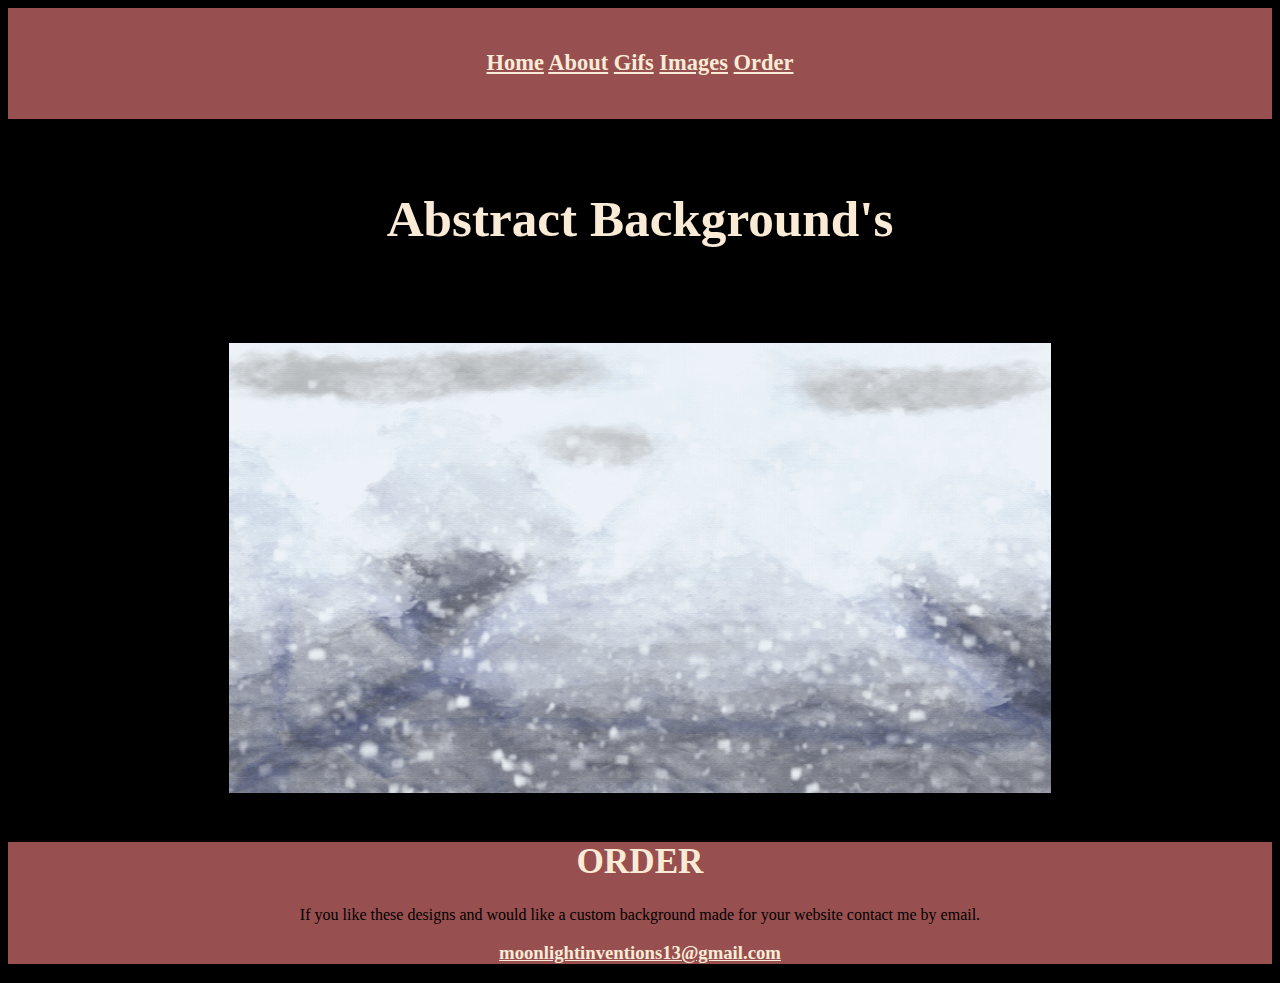
<file: index.html>
<!DOCTYPE html>
<html lang = "en"></html>
<head>
    <meta charset = "utf-8"/>
    <title>Abstract Backgrounds</title>
    <link href ="css.css" rel="stylesheet" type="text/css">
</head>

<body>
    <div id = "nav">
        <h3>
        <a href="index.html">Home</a>
        <a href="webAb.html">About</a>
        <a href="WebGi.html">Gifs</a>
        <a href="WebIm.html">Images</a>
        <a href="#order">Order</a> 
        </h3>
    </div>

    <div id= "header"> Abstract Background's</header>
    </div>
    <div>
        <img alt="snowy mountain" width="400px" height="450px" src="images/snow.gif">
    </div>

    <footer>
        <div id="order"> 
        <h1> ORDER </h1>
        <div>If you like these designs and would like a custom background made for your website contact me by email.</div>
        <h3><a href="mailto:moonlightinventions13@gmail.com">moonlightinventions13@gmail.com</a></h3>
    </div>
    </footer>
</body>
</file>
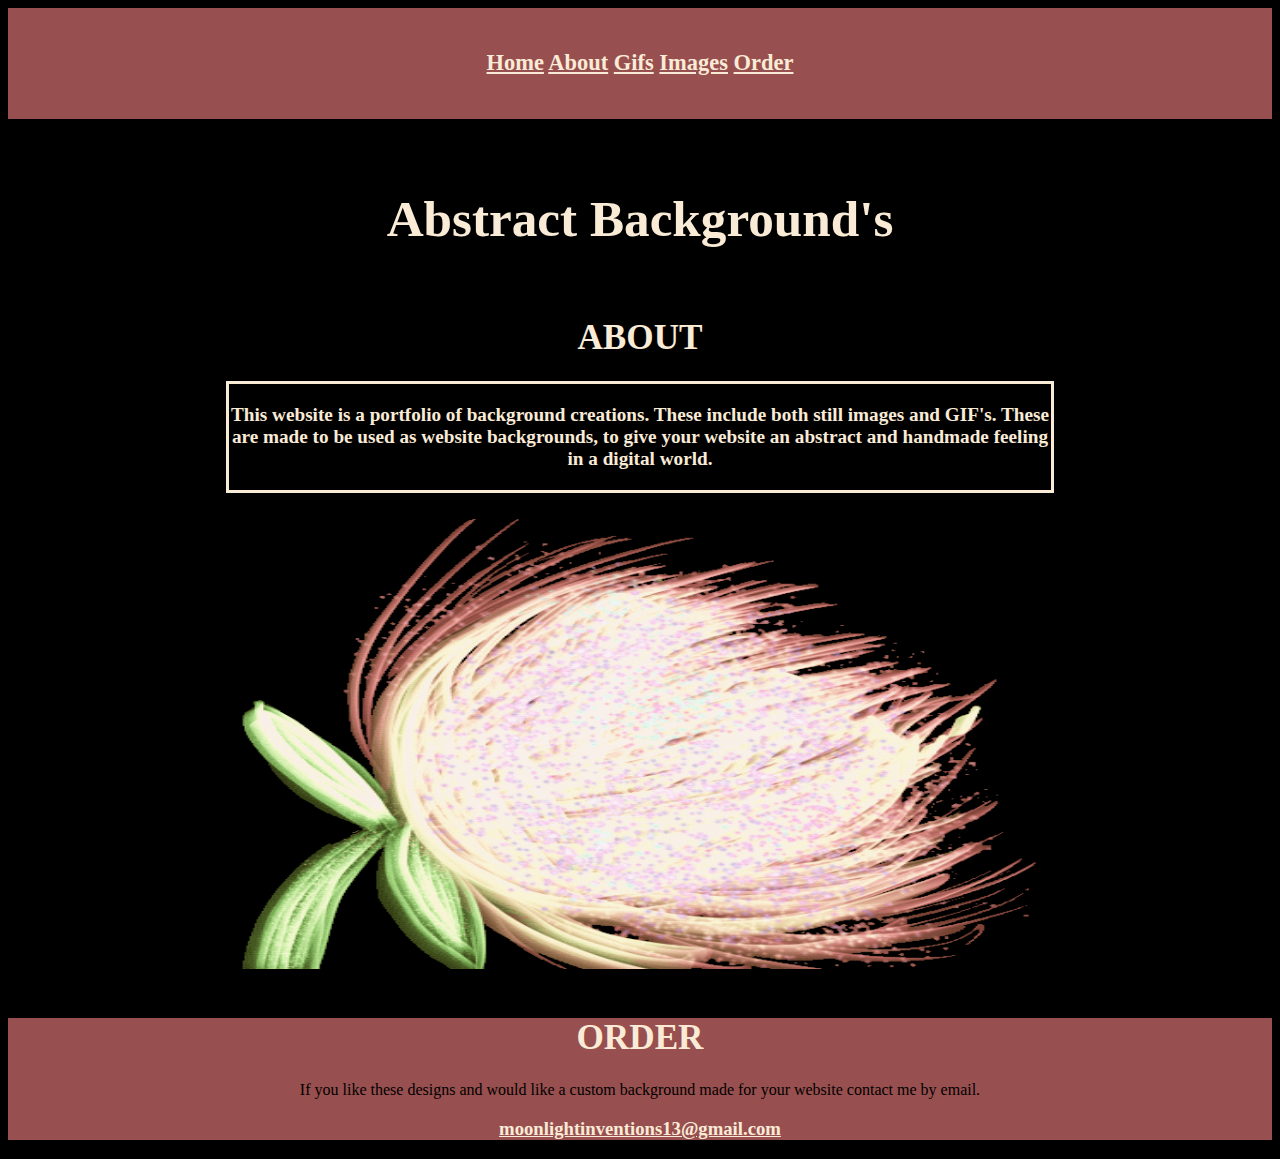
<file: webAb.html>
<!DOCTYPE html>
<html lang = "en"></html>
<head>
    <meta charset = "utf-8"/>
    <title>Abstract Backgrounds</title>
    <link href ="css.css" rel="stylesheet" type="text/css">
</head>

<body>
    <div id = "nav">
        <h3>
         <a href="index.html">Home</a>
        <a href="webAb.html">About</a>
        <a href="WebGi.html">Gifs</a>
        <a href="WebIm.html">Images</a>
        <a href="#order">Order</a> 
        </h3>
    </div>

    <div id= "header"> Abstract Background's</header>
    </div>

    <div id="about">
        <h1> ABOUT </h1>
        <p>
        This website is a portfolio of background creations. These include both still images and GIF's. These are made to be used as website backgrounds, to give your website an abstract and handmade feeling in a digital world.
        </p>
    </div>

    <div>
        <img alt="flower" width="400px" height="450px" src="images/flower.gif">
    </div>

    <footer>
        <div id="order"> 
        <h1> ORDER </h1>
        <div>If you like these designs and would like a custom background made for your website contact me by email.</div>
        <h3><a href="mailto:moonlightinventions13@gmail.com">moonlightinventions13@gmail.com</a></h3>
    </div>
    </footer>
</body>
</file>
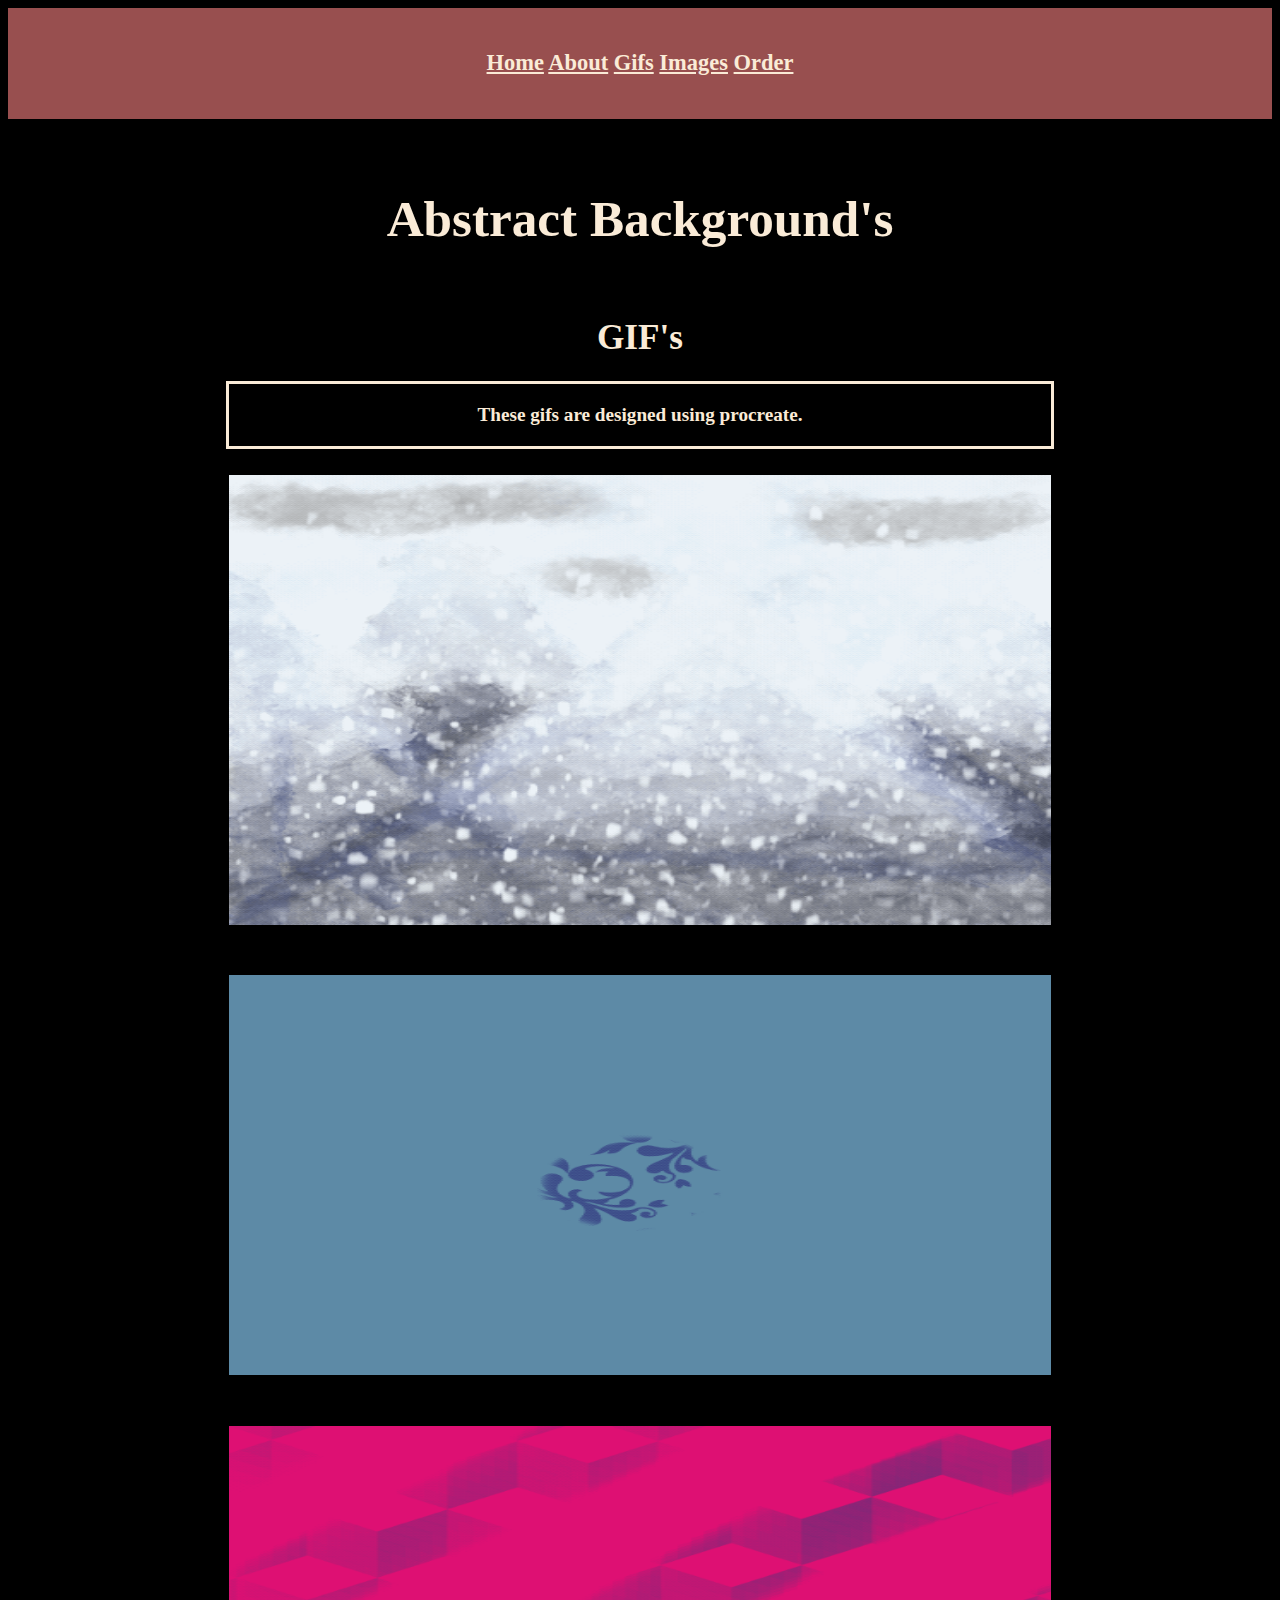
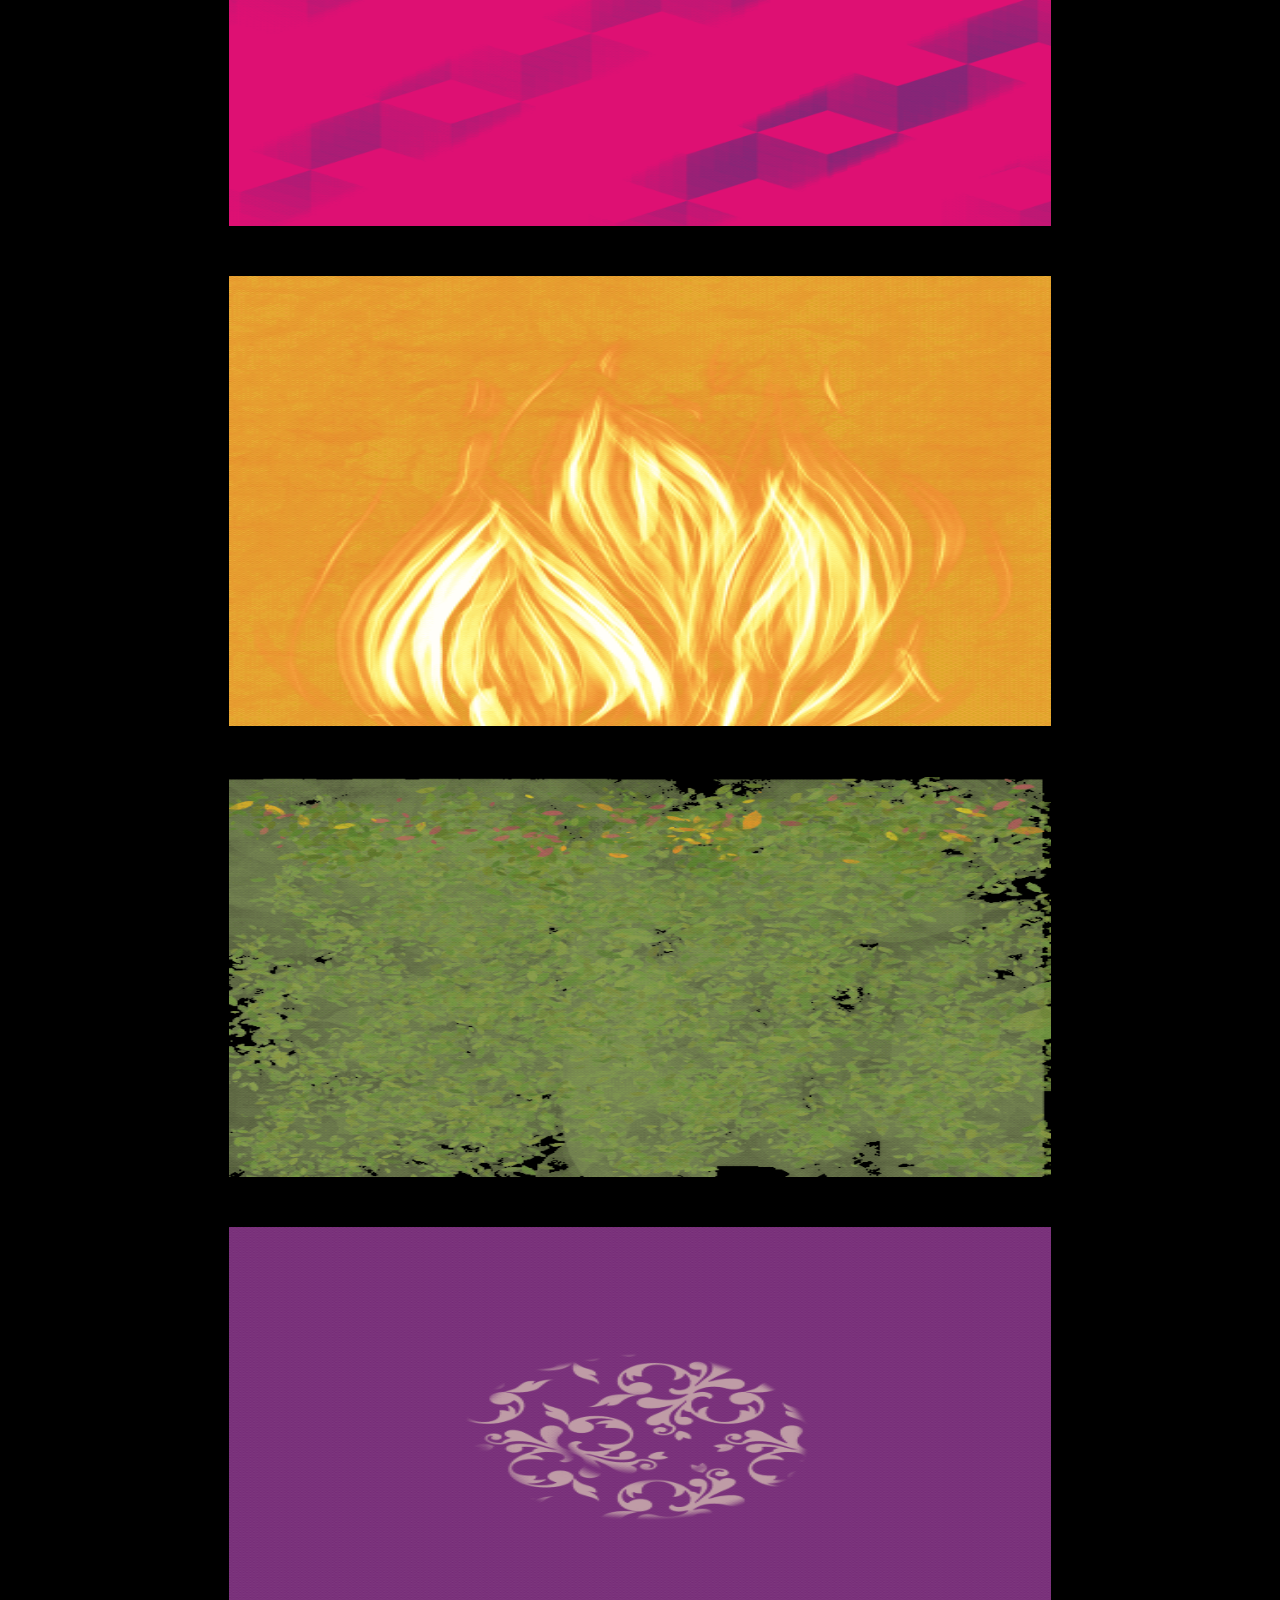
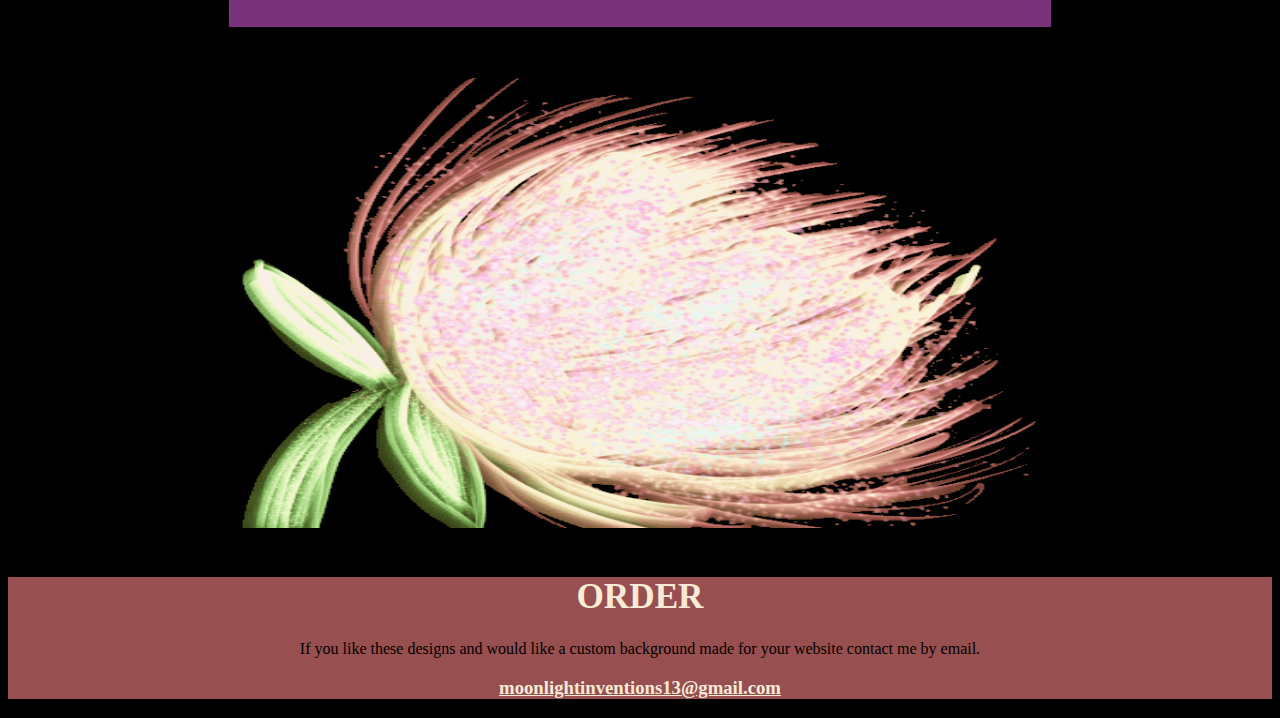
<file: WebGi.html>
<!DOCTYPE html>
<html lang = "en"></html>
<head>
    <meta charset = "utf-8"/>
    <title>Abstract Backgrounds</title>
    <link href ="css.css" rel="stylesheet" type="text/css">
</head>

<body>
    <div id = "nav">
        <h3>
         <a href="index.html">Home</a>
        <a href="webAb.html">About</a>
        <a href="WebGi.html">Gifs</a>
        <a href="WebIm.html">Images</a>
        <a href="#order">Order</a> 
        </h3>
    </div>

    <div id= "header"> Abstract Background's</header>
    </div>

    <div id="gifs">
        <h1> GIF's </h1>
        <p> These gifs are designed using procreate.</p>
<img alt="snowy mountain" width="400px" height="450px" src="images/snow.gif">
<img alt="blue pattern" width="400px" height="400px" src="images/blue.gif">
<img alt="cube pattern" width="400px" height="400px" src="images/cubes.gif">
<img alt="fire" width="400px" height="450px" src="images/fire.gif">
<img alt="grass wall" width="400px" height="400px" src="images/grass wall.gif">
<img alt="purple pattern" width="400px" height="400px" src="images/purple.gif">
<img alt="flower" width="400px" height="450px" src="images/flower.gif">
</div>

<footer>
    <div id="order"> 
    <h1> ORDER </h1>
    <div>If you like these designs and would like a custom background made for your website contact me by email.</div>
    <h3><a href="mailto:moonlightinventions13@gmail.com">moonlightinventions13@gmail.com</a></h3>
</div>
</footer>
</body>
</file>
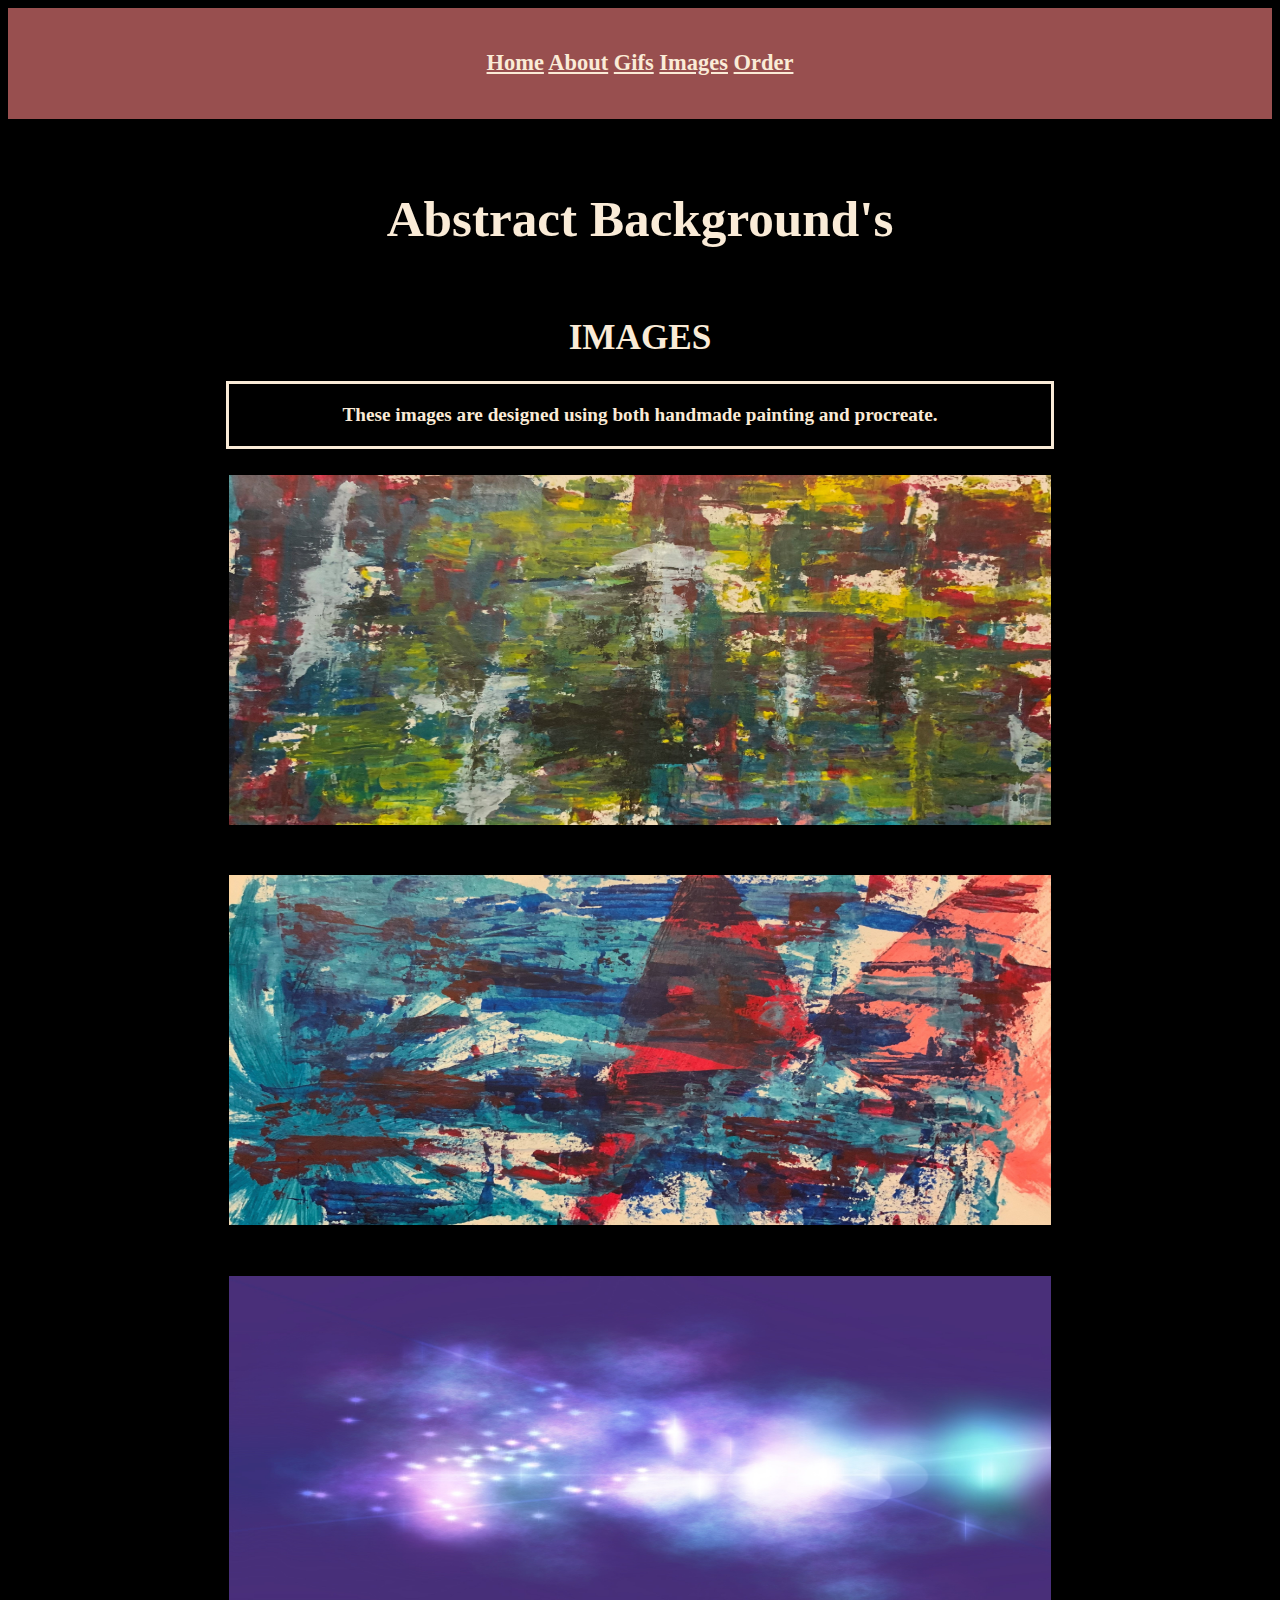
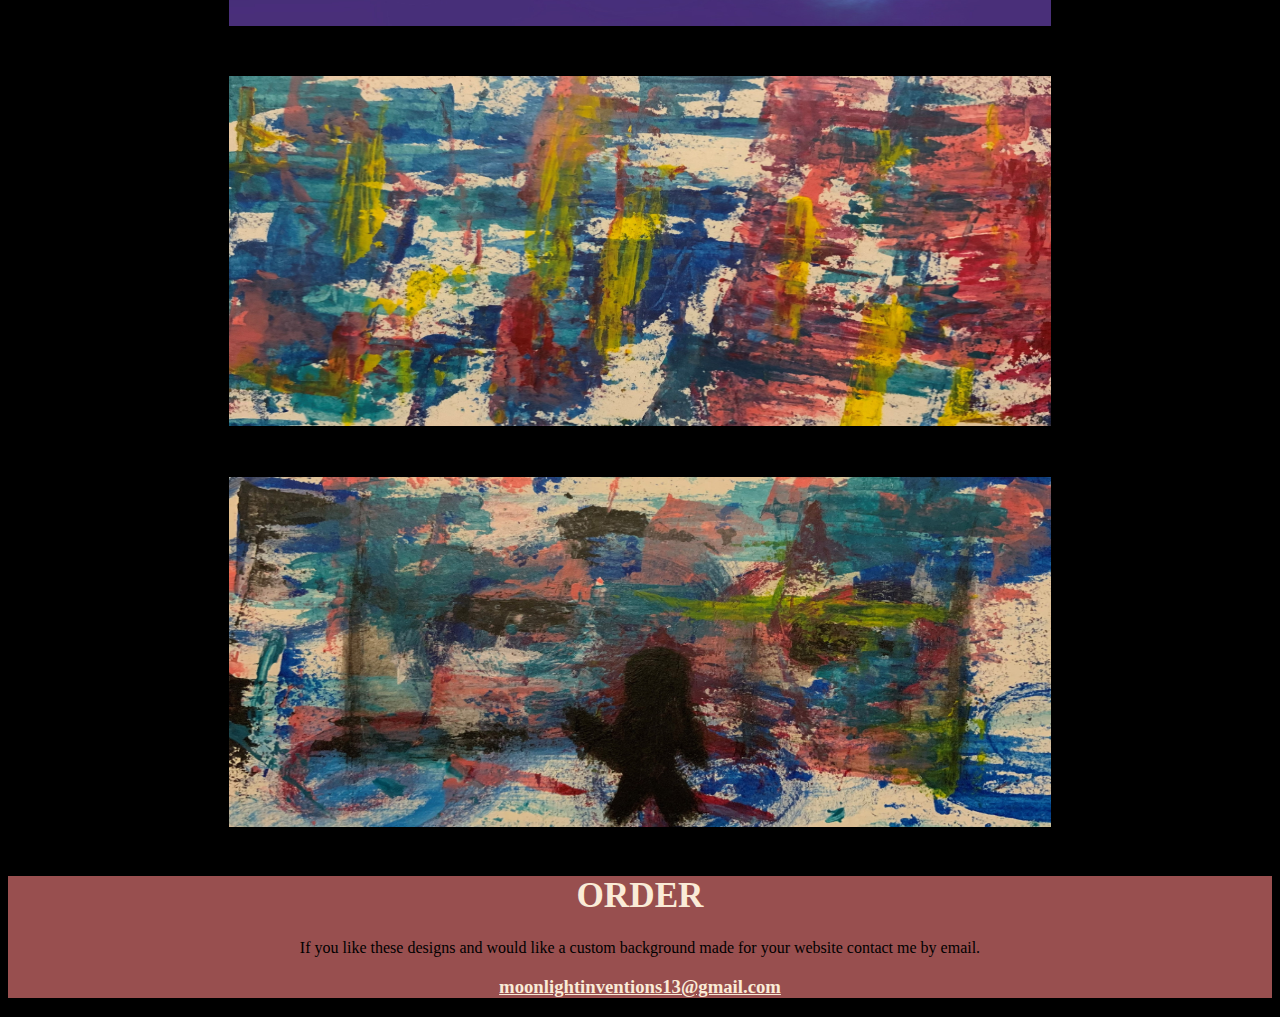
<file: WebIm.html>
<!DOCTYPE html>
<html lang = "en"></html>
<head>
    <meta charset = "utf-8"/>
    <title>Abstract Backgrounds</title>
    <link href ="css.css" rel="stylesheet" type="text/css">
</head>

<body>
    <div id = "nav">
        <h3>
        <a href="index.html">Home</a>
        <a href="webAb.html">About</a>
        <a href="WebGi.html">Gifs</a>
        <a href="WebIm.html">Images</a>
        <a href="#order">Order</a> 
        </h3>
    </div>

    <div id= "header"> Abstract Background's</header>
    </div>

    <div id="images">
        <h1> IMAGES </h1>
        <p> These images are designed using both handmade painting and procreate.</p>
        <img alt="abstract" width="300px" height="350px" src="images/1.jpg">
        <img alt="abstract" width="300px" height="350px" src="images/4.jpg">
        <img alt="abstract" width="275px" height="350px" src="images/lights.jpg">
        <img alt="abstract" width="300px" height="350px" src="images/3.jpg">
        <img alt="abstract" width="300px" height="350px" src="images/2.jpg">
    </div>

    <footer>
        <div id="order"> 
        <h1> ORDER </h1>
        <div>If you like these designs and would like a custom background made for your website contact me by email.</div>
        <h3><a href="mailto:moonlightinventions13@gmail.com">moonlightinventions13@gmail.com</a></h3>
    </div>
    </footer>
</body>
</file>
<file: css.css>
body{
    background-color: black; 
}

#nav {
    background-color: rgb(152, 79, 79);
    padding: 20px 0;
    text-align: center;
    font-size: 1.2em;
    font-weight: bold;
}

a {
    color: antiquewhite;
    text-align: center;
}
#header {
    color: antiquewhite;
    text-align: center;
    margin-top: 70px;
    margin-bottom: 70px;
    font-size: 3.2em;
    font-weight: bold;
}
 
h1 {
    color: antiquewhite;
    text-align: center;
    font-size: 2.2em;
    font-weight: bold;
}

p {
    color: antiquewhite;
    text-align: center;
    margin: auto;
    width: 65%;
    font-size: 1.2em;
    font-weight: bold;
    padding: 20px 0;
    border-style: solid;
}

img {
    display: block;
    padding: 2% 0;
    margin-left: auto;
    margin-right: auto;
    width: 65%;
}

footer {
    background-color: rgb(152, 79, 79);
    text-align: center;
}
</file>
